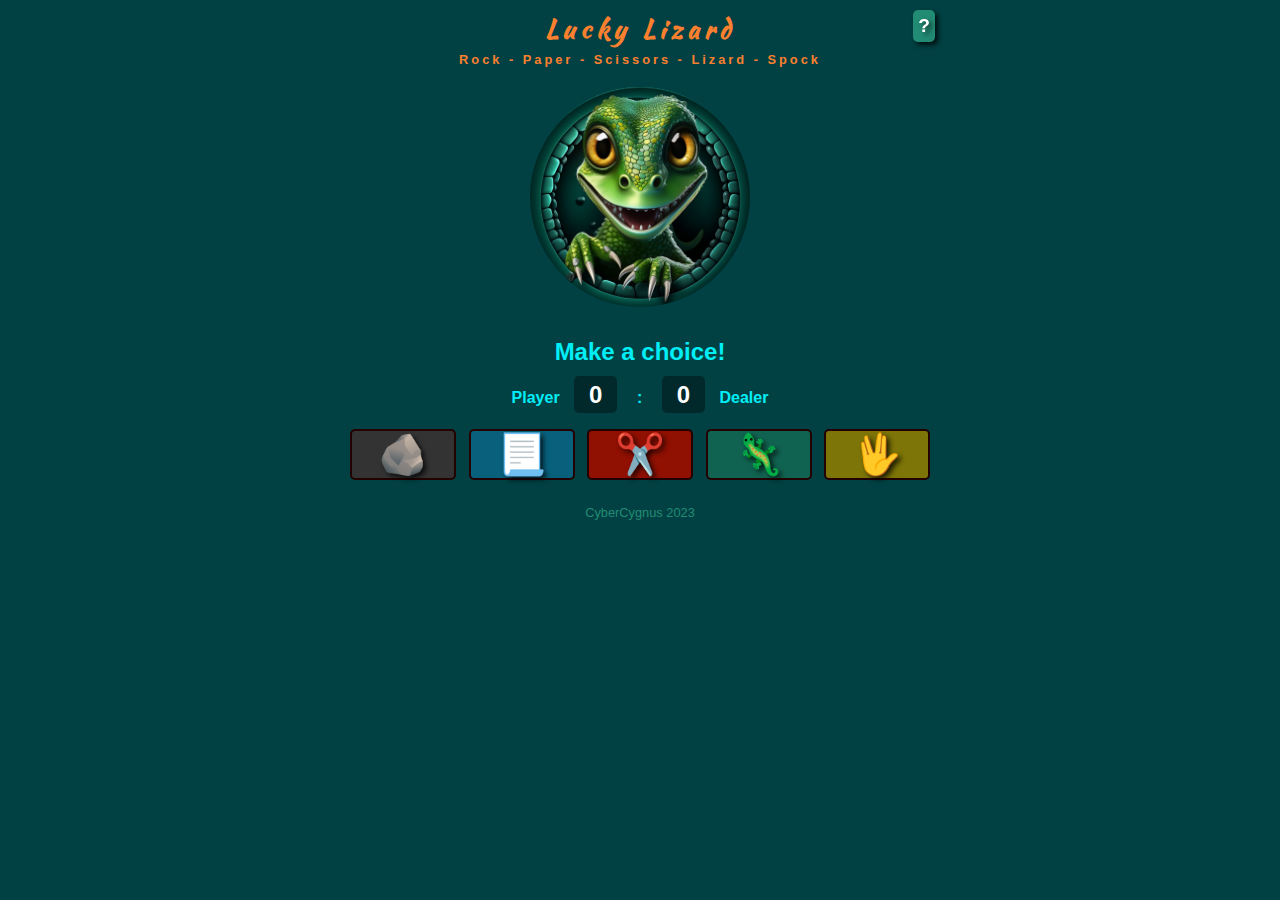
<file: index.html>
<!DOCTYPE html>
<html lang="en">

<head>
    <meta charset="UTF-8">
    <meta name="viewport" content="width=device-width, initial-scale=1.0">
    <link href="./assets/css/styles.css" rel="stylesheet" type="text/css">
    <link rel="icon" href="./assets/images/lizard_small.ico" type="image/x-icon">
    <meta name="description"
        content="Lucky Lizard: An engaging variation of the classic Rock, Paper, Scissors game. Dive into the fun with added choices of Lizard and Spock, enhanced with intuitive graphics and interactive gameplay.">
    <title>Lucky Lizard Game</title>
</head>

<body>
    <!-- Header -->
    <div id="header">
        <h1>Lucky Lizard</h1>
        <p>Rock - Paper - Scissors - Lizard - Spock </p>
        <!-- Trigger/Open The Modal -->
        <button id="fixedButton">?</button>
    </div>
    <!-- Dealer -->
    <div class="dealer">
        <div class="dealer-choice">
            <img src="./assets/images/lizard_green.webp" alt="Lucky Lizard Game Logo">
            <div id="dealer-choice-symbol" class="dealer-choice"></div>
        </div>
    </div>
    <!-- Messages -->
    <div id="detailed-message">
        <p id="detailed-result-message"></p>
    </div>
    <div id="message">
        <p id="result-message">Make a choice!</p>
    </div>
    <div id="scoreboard">
        Player <span id="player-score-value" class="score-value">0</span>
        <span class="score-separator">:</span>
        <span id="dealer-score-value" class="score-value">0</span> Dealer
    </div>
    <!-- Player-choice -->
    <div class="player-choice-container">
        <div class="player-choice">
            <button aria-label="Rock" class="choice" data-choice="rock">🪨</button>
            <button aria-label="Paper" class="choice" data-choice="paper">📃</button>
            <button aria-label="Scissors" class="choice" data-choice="scissors">✂️</button>
            <button aria-label="Lizard" class="choice" data-choice="lizard">🦎</button>
            <button aria-label="Spock" class="choice" data-choice="spock">🖖</button>
        </div>
    </div>
    <!-- Footer -->
    <footer>
        <div>
            <p><a href="https://github.com/CyberCygnus/lucky-lizard" target="_blank"
                    rel="noopener noreferrer">CyberCygnus</a> 2023</p>
        </div>
    </footer>
    <!-- The Modal -->
    <div id="myModal" class="modal">
        <!-- Modal content -->
        <div class="modal-content">
            <span class="close">&times;</span>

            <!-- Modal Image -->
            <div class="modal-text-content">
                <h3>Welcome to Lucky Lizard!</h3>
            </div>
            <div class="game-rules-image">
                <img src="./assets/images/beats.svg" alt="Game Rules Image">
            </div>
            <!-- Modal Text Content -->
            <div class="modal-text-content">
                <p>
                    This game is a twist on the classic Rock, Paper, Scissors game, adding
                    two
                    more choices: Lizard and Spock.
                </p><br>
                <p>
                    To play, simply choose one of the five symbols. The dealer will also make a choice, and the winner
                    will
                    be determined based on the rules above. The first to reach a score of 5 wins the game. Good luck!
                </p>
            </div>
        </div>
    </div>
    <script src="./assets/js/script.js"></script>
</body>

</html>
</file>
<file: assets/css/styles.css>
@import url("https://fonts.googleapis.com/css2?family=Kaushan+Script&display=swap");
/* General Resets & Styling */
* {
  margin: 0;
  padding: 0;
  border: none;
  box-sizing: border-box;
}
body {
  font-family: "Arial", sans-serif;
  background-color: #014143;
  display: flex;
  flex-direction: column;
  align-items: center;
  padding-bottom: 10px;
}
div {
  width: 100%;
  max-width: 600px;
  padding: 5px;
}
#header {
  padding: 10px 20px;
  position: relative;
  background-color: #014143;
  color: #fa802f;
  text-align: center;
  font-size: 0.8em;
  font-weight: bold;
  letter-spacing: 3px;
  overflow: visible;
}
#header h1 {
  text-align: center;
  font-family: "Kaushan Script", cursive;
  font-size: 2em;
  font-weight: bold;
  letter-spacing: 5px;
}
#header p {
  margin-top: 5px;
}
/* Dealer Area */
.dealer {
  background-color: #014143;
  display: flex;
  flex-direction: column;
  align-items: center;
  text-align: center;
  padding: 10px 20px;
}
#dealer-score {
  text-align: center;
  margin-top: 10px;
  font-size: 1.2em;
  font-weight: bold;
}
.dealer-choice {
  display: flex;
  position: relative;
  justify-content: center;
  align-items: center;
  border-radius: 50%;
  width: 220px;
  height: 220px;
  overflow: hidden;
  font-size: 6em;
}
.dealer-choice img {
  width: 115%;
  height: auto;
  object-fit: cover;
  z-index: 0;
  position: absolute;
  top: 50%;
  left: 50%;
  transform: translate(-50%, -50%);
}
#dealer-choice-symbol,
.choice {
  text-shadow: 3px 3px 5px rgba(0, 0, 0, 0.76);
}
#dealer-choice-symbol {
  z-index: 1;
  width: 246px;
  height: 246px;
  border-radius: 50%;
  position: absolute;
  top: 50%;
  left: 50%;
  transform: translate(-50%, -50%);
  font-size: 1em;
  text-align: center;
  line-height: 128px;
}
/* Message Area */
#message {
  background-color: #014143;
  text-align: center;
  font-size: 1.5em;
  font-weight: bold;
  color: #02eef6;
}
#result-message button {
  margin: 5px;
  padding: 5px 10px;
  cursor: pointer;
}
#message button {
  padding: 10px 20px;
  border-radius: 5px;
  font-weight: bold;
  cursor: pointer;
  transition: transform 0.1s, box-shadow 0.1s;
  box-shadow: 3px 3px 5px rgba(0, 0, 0, 0.76);
}
#message button:hover {
  transform: translateY(-2px);
  box-shadow: 5px 5px 7px rgba(0, 0, 0, 0.76);
}
#message button:active {
  transform: translateY(0);
  box-shadow: 3px 3px 5px rgba(0, 0, 0, 0.76);
}
#message #new-game {
  background-color: #228b74;
  color: #fff;
  margin-right: 10px; /* Spacing between the buttons */
}
#message #exit {
  background-color: #901002;
  color: #fff;
}
/* Detailed Result Message */
#detailed-message {
  background-color: #014143;
  text-align: center;
  font-size: 1.2em;
  font-weight: bold;
  color: #02eef6;
  margin-top: -9px;
  height: 25px;
  display: flex;
  align-items: center;
  justify-content: center;
  border: 1px solid transparent;
}
#scoreboard {
  background-color: #014143;
  text-align: center;
  font-size: 1em;
  font-weight: bold;
  color: #02eef6;
  padding: 10px 0;
}
.score-value {
  background-color: #01282a;
  padding: 5px 15px;
  margin: 0 10px;
  font-size: 1.5em;
  color: #ffffff;
  border-radius: 5px;
}
.score-separator {
  margin: 0 5px;
}
/* Player Area */
#player-score {
  text-align: center;
  margin: 10px 0;
  font-size: 1.2em;
  font-weight: bold;
}
.player-choice-container {
  display: flex;
  justify-content: center;
  align-items: center;
}
.player-choice {
  display: flex;
  justify-content: space-between;
  width: 100%;
  max-width: 600px;
}
.choice {
  flex: 0 1 calc(20% - 10px);
  background-color: #cbe2fb;
  color: #000000;
  font-size: 2.5em;
  border: 2px solid #240101;
  border-radius: 5px;
  text-align: center;
}
.choice[data-choice="rock"] {
  background-color: #343333;
}
.choice[data-choice="paper"] {
  background-color: #08607d;
}
.choice[data-choice="scissors"] {
  background-color: #901002;
}
.choice[data-choice="lizard"] {
  background-color: #116351;
}
.choice[data-choice="spock"] {
  background-color: #7d7507;
}
/* Modal */
#fixedButton {
  position: fixed;
  top: 10px;
  right: 10px;
  padding: 5px 5px;
  background-color: #228b74;
  color: #fff;
  border: none;
  border-radius: 5px;
  cursor: pointer;
  z-index: 100;
  font-size: 1.5em;
  font-weight: bold;
  text-shadow: 3px 3px 5px rgba(0, 0, 0, 0.76); /* Added drop-shadow like the symbols */
  box-shadow: 3px 3px 5px rgba(0, 0, 0, 0.76); /* Added shadow for 3D effect */
  transition: transform 0.2s, box-shadow 0.2s; /* Smooth transition for 3D effect on hover */
}
#fixedButton:hover {
  transform: translateY(-2px);
  box-shadow: 5px 5px 7px rgba(0, 0, 0, 0.76);
}
.modal {
  display: none;
  position: fixed;
  z-index: 1;
  left: 0;
  top: -150px;
  width: 100%;
  height: 100vh;
  overflow-y: auto;
  right: 0;
  bottom: 0;
  max-width: 600px;
  max-height: calc(100vh - 10px);
  font-size: 14px;
  margin: auto;
  background-color: rgba(0, 0, 0, 0.4);
}
.close {
  color: #000000;
  float: right;
  font-size: 28px;
  font-weight: bold;
  cursor: pointer;
}
/* Modal Content*/
.modal-content {
  background-color: #caddb2;
  margin: 15% auto;
  padding: 20px;
  border: 1px solid #888;
  width: 80%;
}
.game-rules-image img {
  width: 100%;
  max-width: 300px;
}
/* Footer */
footer {
  text-align: center;
  margin-top: 10px;
  font-size: 0.8em;
  color: #228b74;
}
footer a {
  text-decoration: none;
  color: #228b74;
}
footer a:visited {
  color: #228b74;
}
/* Media query for screens wider than 590px */
@media (min-width: 590px) {
  #fixedButton {
    right: calc((100% - 590px) / 2);
  }
}
</file>
